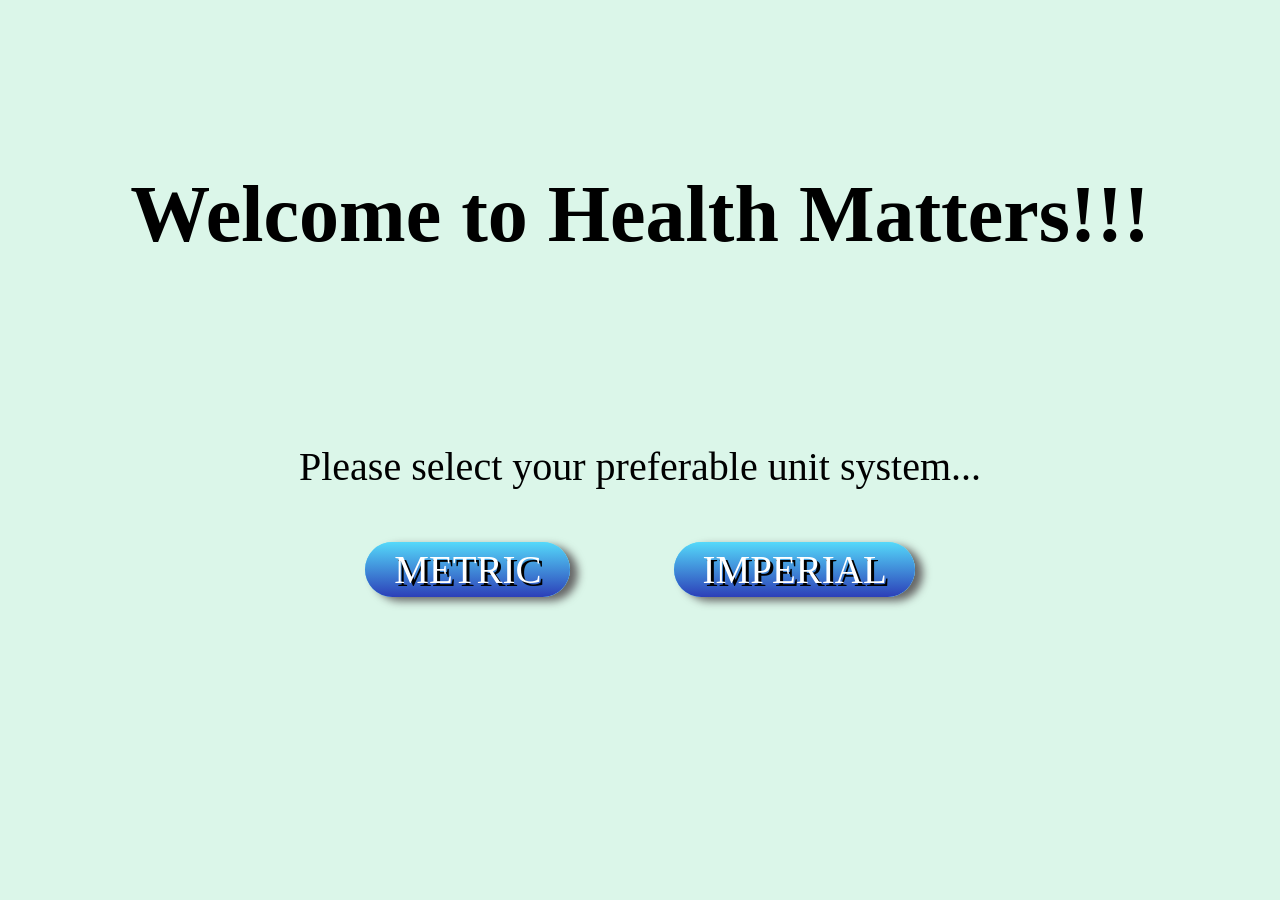
<file: index.html>
<!DOCTYPE html>
<html lang="en" dir="ltr">
  <head>
    <meta charset="utf-8">
    <title>Health Matters</title>
    <link rel="stylesheet" href="st.css">
    <link rel="icon" href="logo1.jpg">
  </head>
  <body>
    <div class="container">
      <h1>Welcome to Health Matters!!!</h1>
      <p>Please select your preferable unit system...</p>
      <a href="metric.html">METRIC</a>
      <a href="imperial.html">IMPERIAL</a>

    </div>
  </body>
</html>
</file>
<file: st.css>
body{
  background-color: #dbf6e9;
  text-align:center;

  background-repeat: no-repeat;
  background-size: cover;

}
h1{
  font-size: 5rem;
  line-height: 4;
}
p{
  font-size: 2.5rem;
  line-height: 2;
}
a{
  margin: auto 50px;
  background: #55d9fa;
  background-image: -webkit-linear-gradient(top, #55d9fa, #2c3fb8);
  background-image: -moz-linear-gradient(top, #55d9fa, #2c3fb8);
  background-image: -ms-linear-gradient(top, #55d9fa, #2c3fb8);
  background-image: -o-linear-gradient(top, #55d9fa, #2c3fb8);
  background-image: linear-gradient(to bottom, #55d9fa, #2c3fb8);
  -webkit-border-radius: 60;
  -moz-border-radius: 60;
  border-radius: 60px;
  text-shadow: 3px 3px 0px #000000;
  -webkit-box-shadow: 8px 4px 8px #666666;
  -moz-box-shadow: 8px 4px 8px #666666;
  box-shadow: 8px 4px 8px #666666;
  font-family: Georgia;
  color: #ffffff;
  font-size: 39px;
  padding: 6px 28px 6px 29px;
  text-decoration: none;
}

a:hover {
  background: #ea3cfa;
  background-image: -webkit-linear-gradient(top, #ea3cfa, #b034d9);
  background-image: -moz-linear-gradient(top, #ea3cfa, #b034d9);
  background-image: -ms-linear-gradient(top, #ea3cfa, #b034d9);
  background-image: -o-linear-gradient(top, #ea3cfa, #b034d9);
  background-image: linear-gradient(to bottom, #ea3cfa, #b034d9);
  text-decoration: none;
}
</file>
